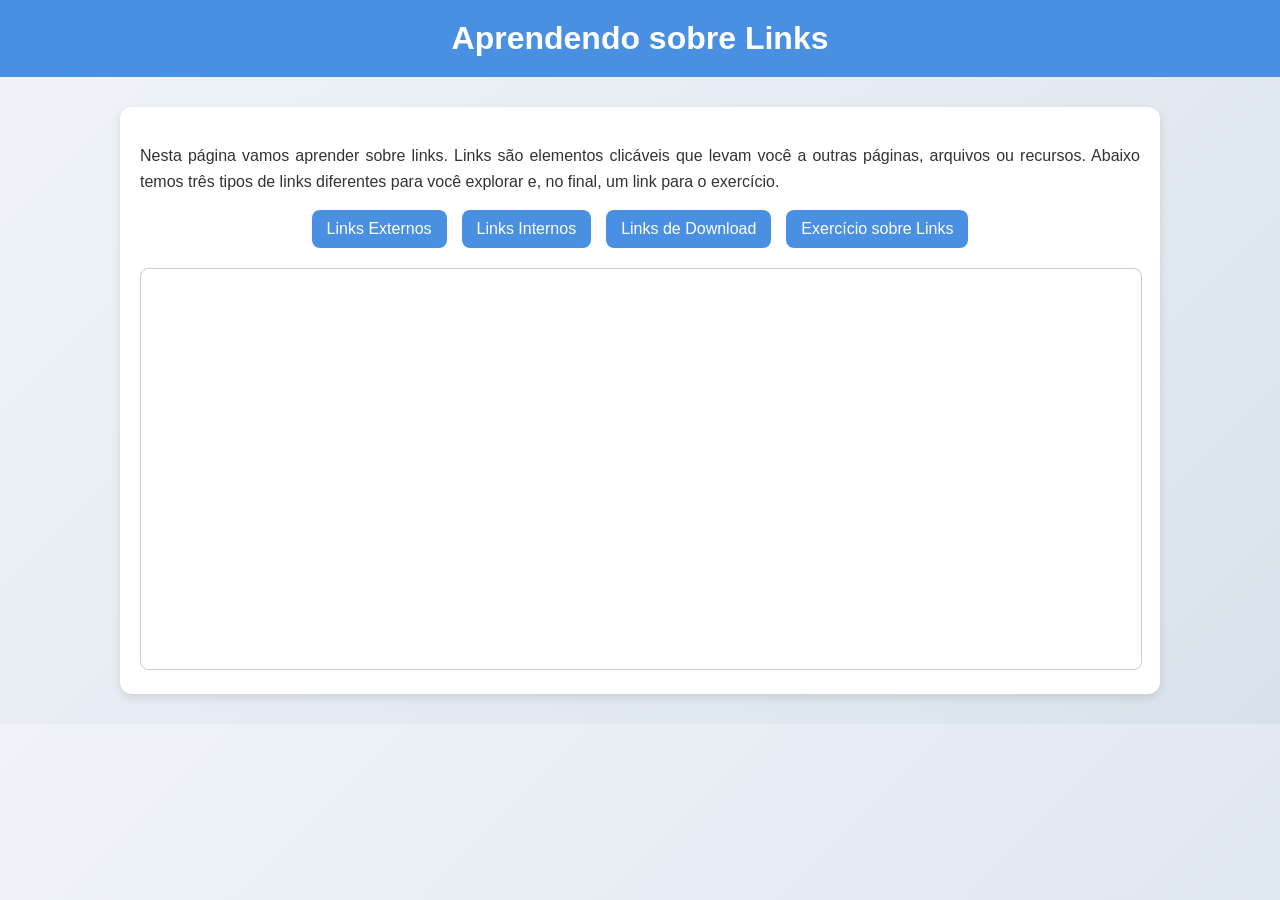
<file: index.html>
<!DOCTYPE html>
<html lang="pt-BR">
<head>
  <meta charset="UTF-8">
  <meta name="viewport" content="width=device-width, initial-scale=1.0">
  <title>Explicação sobre Links</title>
  <style>
    body {
      font-family: Arial, sans-serif;
      background: linear-gradient(135deg, #f0f4f8, #d9e2ec);
      margin: 0;
      padding: 0;
      color: #333;
    }
    header {
      background-color: #4a90e2;
      color: #fff;
      padding: 20px;
      text-align: center;
    }
    h1 {
      margin: 0;
    }
    .conteudo {
      max-width: 1000px;
      margin: 30px auto;
      padding: 20px;
      background: #fff;
      border-radius: 12px;
      box-shadow: 0 4px 10px rgba(0,0,0,0.1);
    }
    .links {
      display: flex;
      flex-wrap: wrap;
      gap: 15px;
      justify-content: center;
      margin-bottom: 20px;
    }
    .links a {
      text-decoration: none;
      background-color: #4a90e2;
      color: #fff;
      padding: 10px 15px;
      border-radius: 8px;
      transition: background-color 0.3s;
    }
    .links a:hover {
      background-color: #357ABD;
    }
    iframe {
      width: 100%;
      height: 400px;
      border: 1px solid #ccc;
      border-radius: 8px;
    }
    p {
      line-height: 1.6;
      text-align: justify;
    }
  </style>
</head>
<body>
  <header>
    <h1>Aprendendo sobre Links</h1>
  </header>

  <div class="conteudo">
    <p>
      Nesta página vamos aprender sobre links. Links são elementos clicáveis que levam você a outras páginas, arquivos ou recursos.
      Abaixo temos três tipos de links diferentes para você explorar e, no final, um link para o exercício.
    </p>

    <div class="links">
        <a href="links-externo.html" target="janela">Links Externos</a>
        <a href="links-internos.html" target="janela">Links Internos</a>
        <a href="links-download.html" target="janela">Links de Download</a>
      <!-- Novo link para o exercício -->
      <a href="exercicio-links.pdf" target="janela">Exercício sobre Links</a>
    </div>

    <iframe name="janela" src="" title="Conteúdo dos links"></iframe>
  </div>
</body>
</html>
</file>
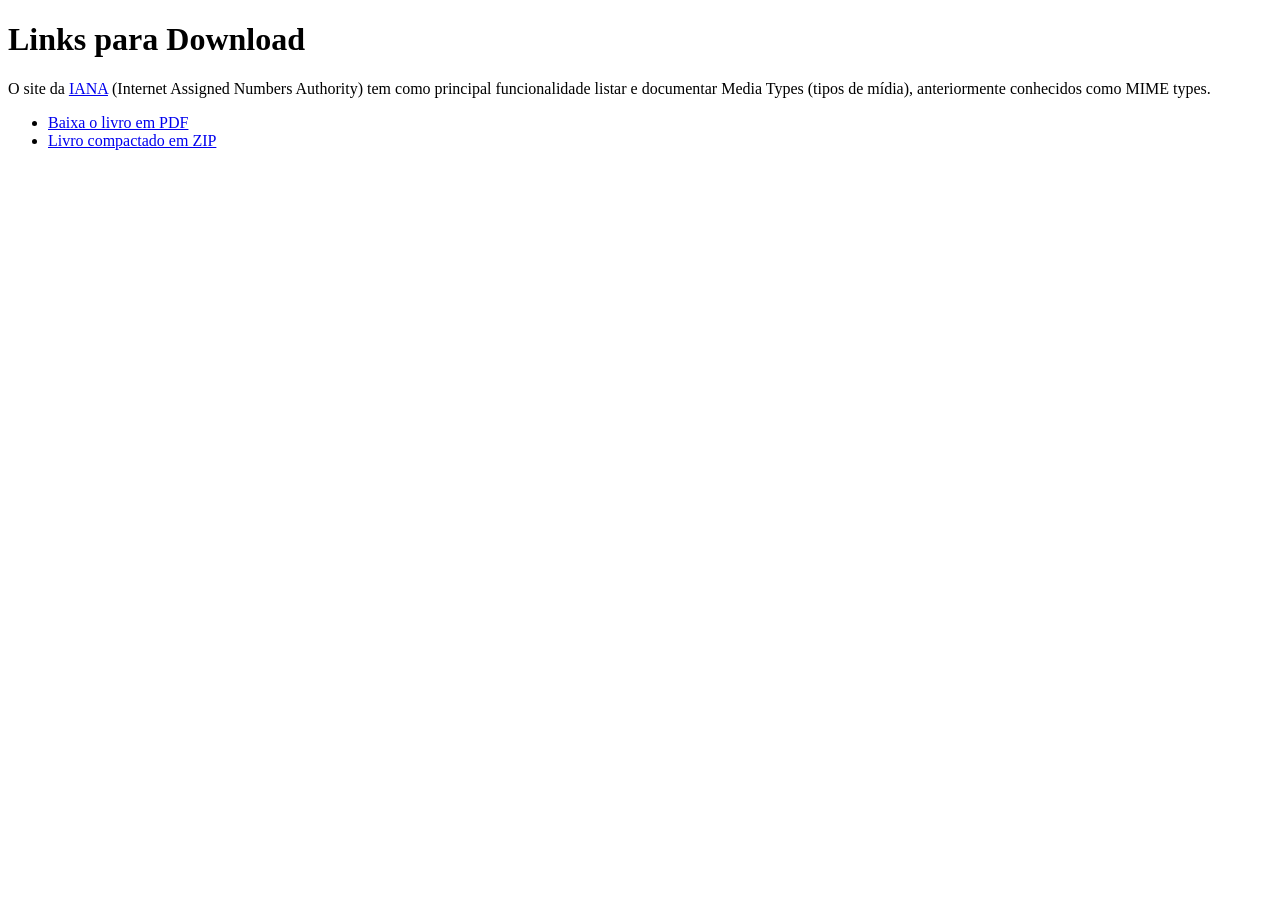
<file: links-download.html>
<!DOCTYPE html>
<html lang="pt-br">
<head>
    <meta charset="UTF-8">
    <meta name="viewport" content="width=device-width, initial-scale=1.0">
    <title>Links para download </title>
</head>
<body>
    <h1>Links para Download</h1>
    <p>O site da <a href="https://www.iana.org/assignments/media-types/media-types.xhtml">IANA</a> (Internet Assigned Numbers Authority) tem como principal funcionalidade listar e documentar Media Types (tipos de mídia), anteriormente conhecidos como MIME types.</p>
    <ul>
        <li><a href="livro/minhaLista.pdf" download="minhaLista.pdf" type="application/pdf">Baixa o livro em PDF</a></li>
        <li><a href="livro/minhaLista.zip" download="minhaLista.zip" type="application/zip">Livro compactado em ZIP</a></li>
    </ul>
    
</body>
</html>
</file>
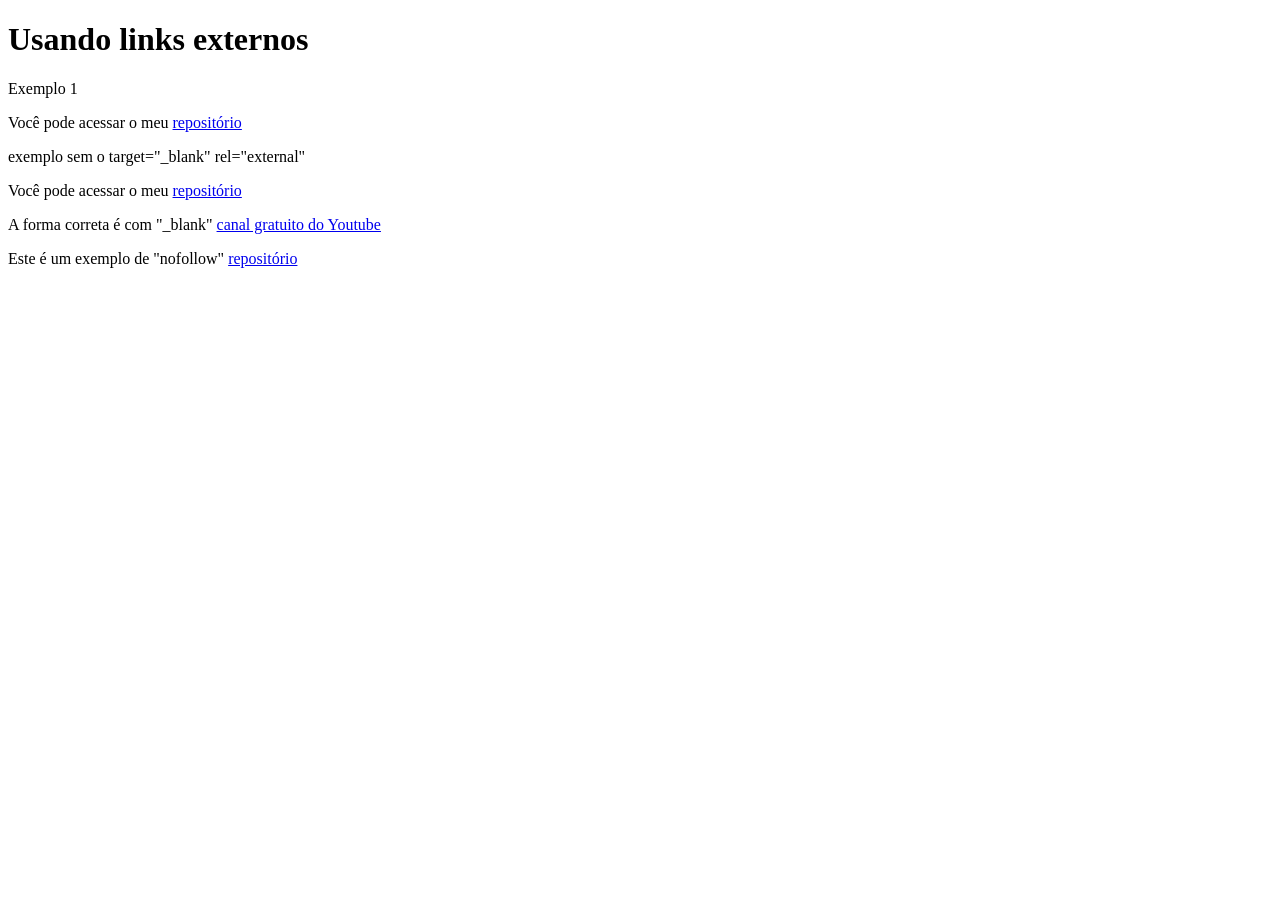
<file: links-externo.html>
<!DOCTYPE html>
<html lang="pt-br">
<head>
    <meta charset="UTF-8">
    <meta name="viewport" content="width=device-width, initial-scale=1.0">
    <title>Links Externos</title>
</head>
<body>
    <h1>Usando links externos</h1>
    <p>Exemplo 1</p>
    <p>Você pode acessar o meu <a href="https://gustavoguanabara.github.io/">repositório</a></p> exemplo sem o target="_blank" rel="external"
    <p>Você pode acessar o meu <a href="https://gustavoguanabara.github.io/" target="_blank" rel="external">repositório</a></p> 
     <p>A forma correta é com "_blank" <a href="https://youtube.com/cursoemvideo/" target="_blank" rel="external"> canal gratuito do Youtube</a></p> 
     <p>Este é um exemplo de "nofollow" <a href="https://gustavoguanabara.github.io/" target="_blank" rel="nofollow">repositório</a></p> 
</body>
</html>
</file>
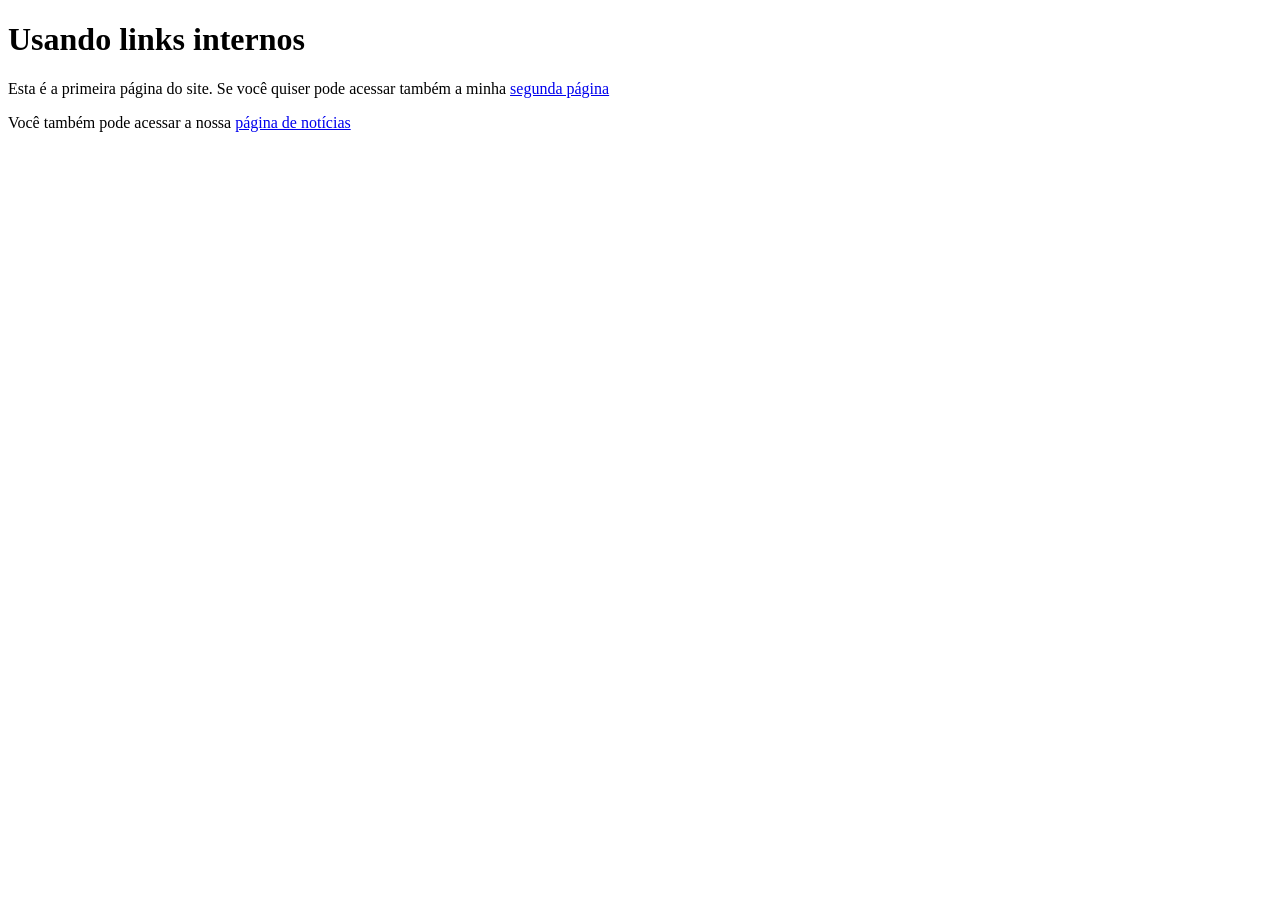
<file: links-internos.html>
<!DOCTYPE html>
<html lang="en">
<head>
    <meta charset="UTF-8">
    <meta name="viewport" content="width=device-width, initial-scale=1.0">
    <title>Links internos</title>
</head>
<body>
    <h1>Usando links internos</h1>
    <p>Esta é a primeira página do site. Se você quiser pode acessar também a minha <a href="pag002.html" rel="next">segunda página</a> </p>
    <p>Você também pode acessar a nossa <a href="noticias/pag003.html" rel="next">página de notícias</a></p>
    
</body>
</html>
</file>
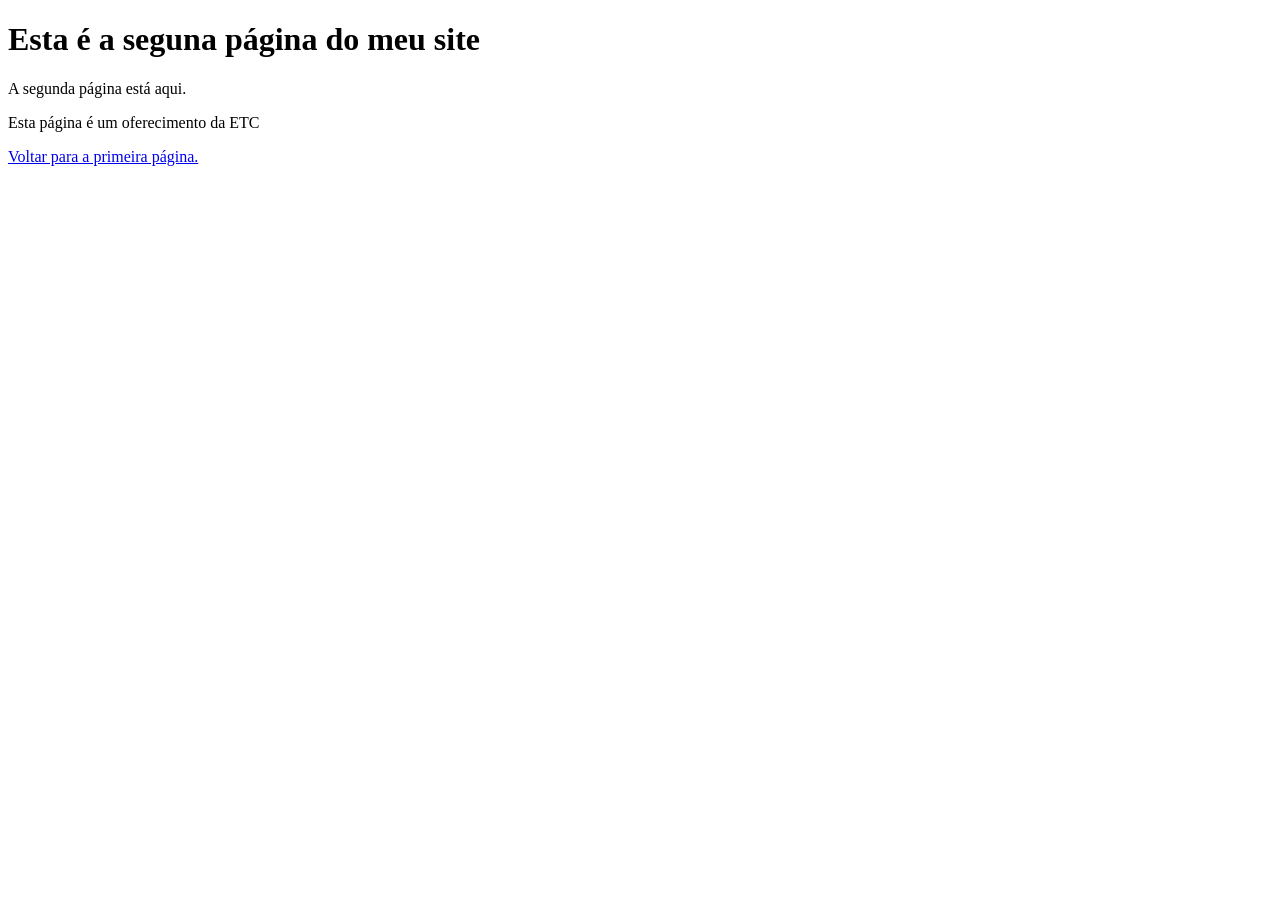
<file: pag002.html>
<!DOCTYPE html>
<html lang="en">
<head>
    <meta charset="UTF-8">
    <meta name="viewport" content="width=device-width, initial-scale=1.0">
    <title>Página 02</title>
</head>
<body>
    <h1>Esta é a seguna página do meu site</h1>
    <p>A segunda página está aqui.</p>
    <p>Esta página é um oferecimento da ETC</p>
    <p><a href="links-internos.html" rel="prev">Voltar para a primeira página.</a></p>
</body>
</html>
</file>
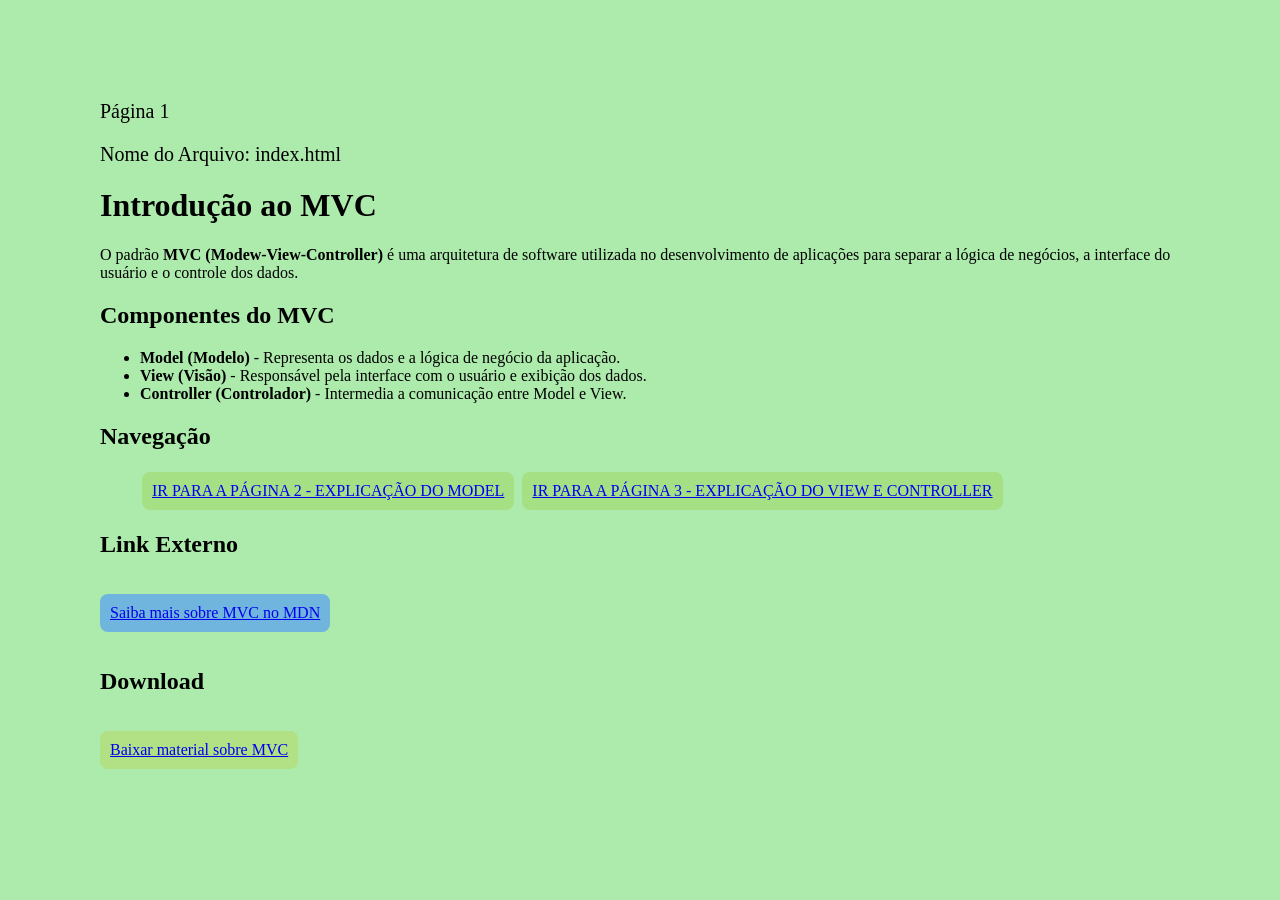
<file: pag01.html>
<!DOCTYPE html>
<html lang="pt-br">
<head>
    <meta charset="UTF-8"/>
    <title>index.html</title>
    <link rel="stylesheet" href="estilo.css">
<style>
    body {
        margin: 100px;
        background-color: #ADEBAD;
    }
</style>
</head>
<body>
    <p style="font-size: 20px;">Página 1</p>
    <p style="font-size: 20px;">Nome do Arquivo: index.html</p>


    <h1>Introdução ao MVC</h1>
    <p>O padrão <strong>MVC (Modew-View-Controller)</strong> é uma arquitetura de software utilizada no desenvolvimento de aplicações para separar a lógica de negócios, a interface do usuário e o controle dos dados.</p>

    <h2>Componentes do MVC</h2>
    <ul>
        <li><strong>Model (Modelo)</strong> - Representa os dados e a lógica de negócio da aplicação.</li>
        <li><strong>View (Visão)</strong> - Responsável pela interface com o usuário e exibição dos dados.</li>
        <li><strong>Controller (Controlador)</strong> - Intermedia a comunicação entre Model e View.</li>
    </ul>

    <h2>Navegação</h2>

    <nav id="menu">
    <ul>
        <li><a href="pag02.html">Ir para a Página 2 - Explicação do Model</a></li>
        <li><a href="pag03.html">Ir para a Página 3 - Explicação do View e Controller</a></li>
    </ul>
    </nav>

    <nav id="externo">
    <h2>Link Externo</h2>
    <p><a href="https://youtube.com/cursoemvideo/" target="_blank">Saiba mais sobre MVC no MDN</a></p>
    </nav>

    <nav id="download">
    <h2>Download</h2>
    <p><a href="livro/minhaLista.zip" download="minhaLista.zip">Baixar material sobre MVC</a></p>
    </nav>

</body>
</html>
</file>
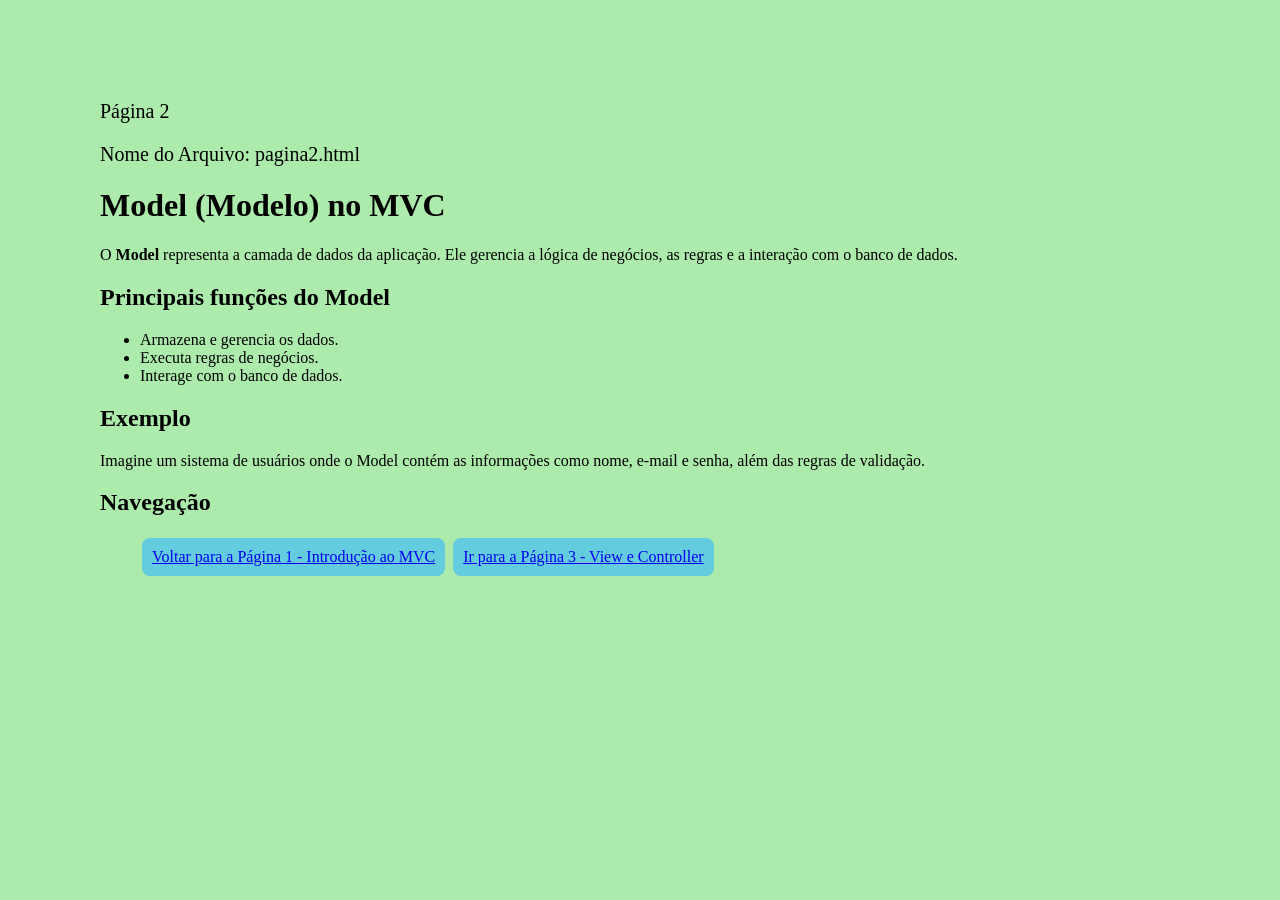
<file: pag02.html>
<!DOCTYPE html>
<html lang="en">
<head>
    <meta charset="UTF-8"/>
    <title>pagina2.html</title>
    <link rel="stylesheet" href="estilo.css">

    <style>
    body {
        margin: 100px;
        background-color: #ADEBAD;
    }
</style>
</head>
<body>
    <p style="font-size: 20px;">Página 2</p>
    <p style="font-size: 20px;">Nome do Arquivo: pagina2.html</p>

    <h1>Model (Modelo) no MVC</h1>
    <P>O <strong>Model</strong> representa a camada de dados da aplicação. Ele gerencia a lógica de negócios, as regras e a interação com o banco de dados.</P>

    <h2>Principais funções do Model</h2>
    <ul>
        <li>Armazena e gerencia os dados.</li>
        <li>Executa regras de negócios.</li>
        <li>Interage com o banco de dados.</li>
    </ul>

      <h2>Exemplo</h2>
      <p>Imagine um sistema de usuários onde o Model contém as informações como nome, e-mail e senha, além das regras de validação.</p>

      <nav id="nave">
      <h2>Navegação</h2>
      <ul>
        <li><a href="pag01.html">Voltar para a Página 1 - Introdução ao MVC</a></li>
        <li><a href="pag03.html">Ir para a Página 3 - View e Controller</a></li>
      </ul>
      </nav>

</body>
</html>
</file>
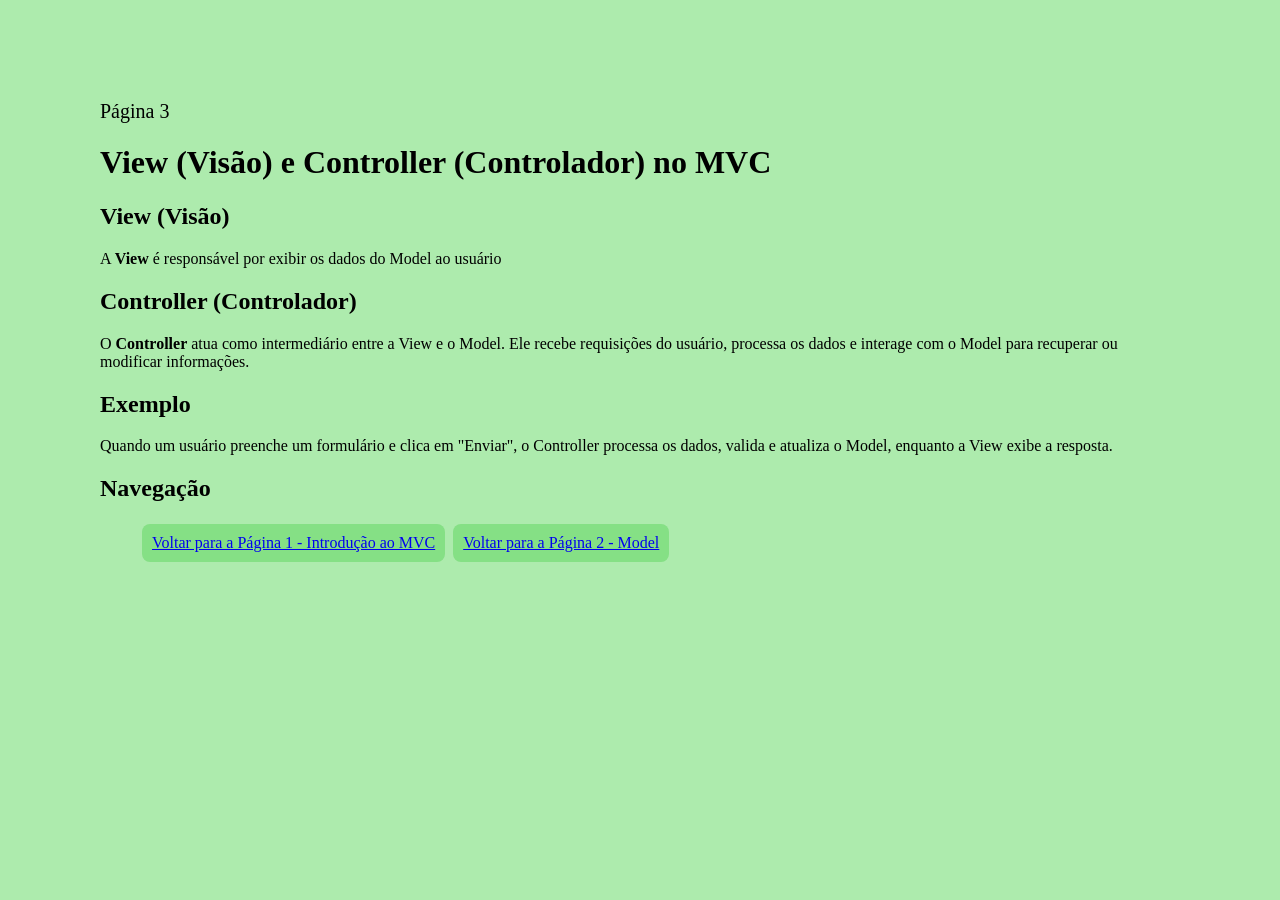
<file: pag03.html>
<!DOCTYPE html>
<html lang="en">
<head>
    <meta charset="UTF-8"/>
    <title>Página3.html</title>

    <style>
        body {
            margin: 100px;
            background-color: #ADEBAD;
        }
        
    nav#navega li {
    display: inline-block;
    background-color: #85E085;
    padding: 10px;
    margin: 2px;
    border-radius: 8px;
}
    </style>

</head>
<body>
    <P style="font-size: 20px;">Página 3</P>
    <h1>View (Visão) e Controller (Controlador) no MVC</h1>
    <h2>View (Visão)</h2>
    <p>A <strong>View</strong> é responsável por exibir os dados do Model ao usuário</p>

    <h2>Controller (Controlador)</h2>
    <p>O <strong>Controller</strong> atua como intermediário entre a View e o Model. Ele recebe requisições do usuário, processa os dados e interage com o Model para recuperar ou modificar informações.</p>

    <h2>Exemplo</h2>
    <p>Quando um usuário preenche  um formulário e clica em "Enviar", o Controller processa os dados, valida e atualiza o Model, enquanto a View exibe a resposta.</p>

    <nav id="navega">
    <h2>Navegação</h2>
    <ul>
        <li><a href="pag01.html">Voltar para a Página 1 - Introdução ao MVC</a></li>
        <li><a href="pag02.html">Voltar para a Página 2 - Model</a></li>
    </ul>
    </nav>

</body>
</html>
</file>
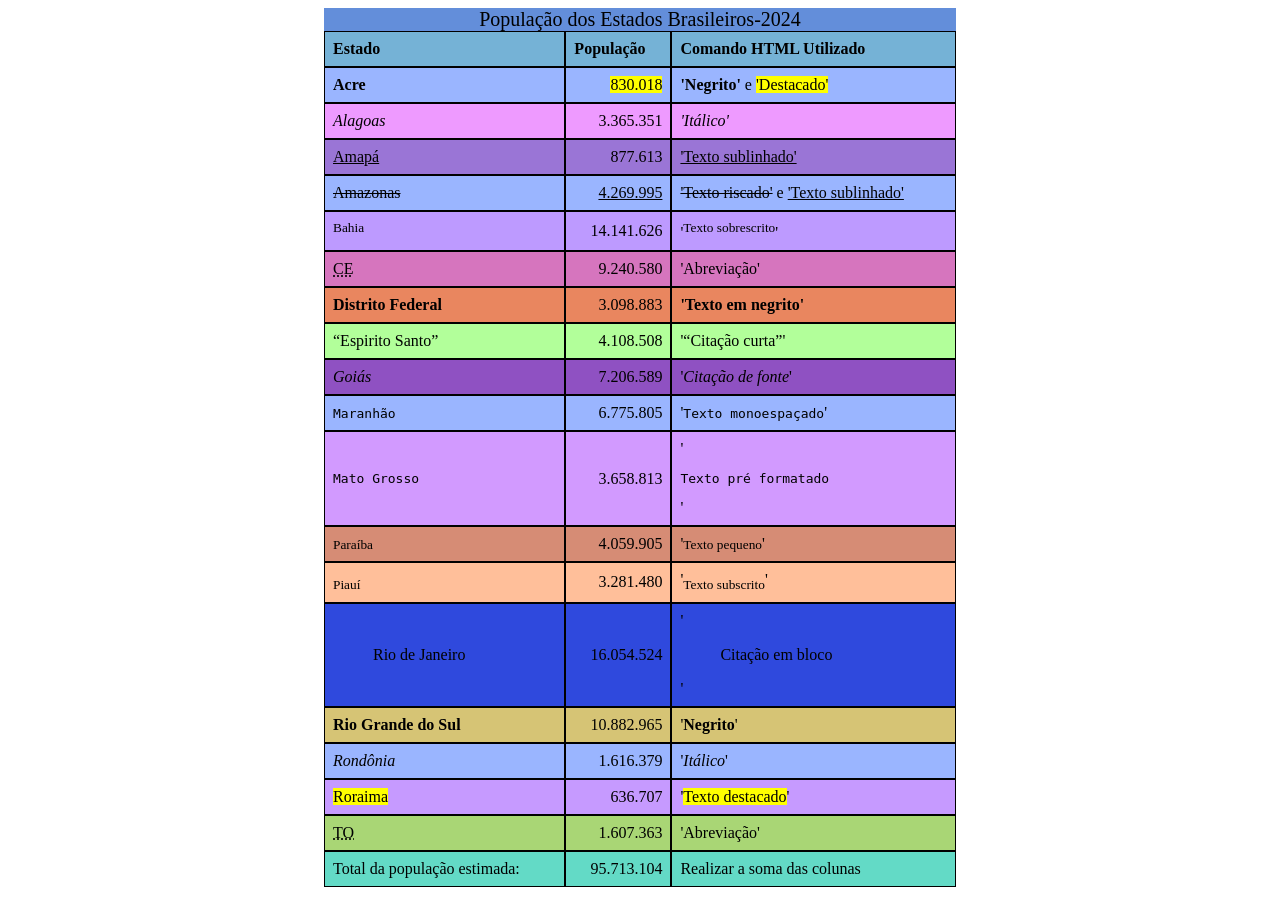
<file: teste.html>
<!DOCTYPE html>
<html lang="en">

<head>
    <meta charset="UTF-8">
    <meta name="viewport" content="width=device-width, initial-scale=1.0">
    <title>Document</title>
</head>

<body>
    <style>
        table {
            width: 50%;
            border-spacing: 0px;
            margin: 0 auto;
        }

        table th {
            border: 1px solid #000;
            height: 25%;
            text-align: left;
            padding: 8px;

        }

        table td {
            border: 1px solid #000;
            padding: 8px;
            border-width: 0.5px;
        }

        .num {
            text-align: right;
        }
    </style>


    </head>

    <body>

        <table>

            <caption style="background-color: #638eda; font-size: 20px;">População dos Estados Brasileiros-2024
            </caption>

            <tr style="background-color: #75b2d6;">
                <th>Estado</th>
                <th>População</th>
                <th>Comando HTML Utilizado</th>
            </tr>

            <tr style="background-color: #9ab5ff;">
                <td><strong>Acre</strong></td>
                <td class="num"><mark>830.018</mark></td>
                <td><strong>'Negrito'</strong> e <mark>'Destacado'</mark></td>
            </tr>

            <tr style="background-color: #ee9aff;">
                <td><i>Alagoas</i></td>
                <td class="num">3.365.351</td>
                <td><i>'Itálico'</i></td>
            </tr>

            <tr style="background-color: #9a75d6;">
                <td><u>Amapá</u></td>
                <td class="num">877.613</td>
                <td><u>'Texto sublinhado'</u></td>
            </tr>

            <tr style="background-color:#9ab5ff;">
                <td><del>Amazonas</del></td>
                <td class="num"><u>4.269.995</u></td>
                <td><del>'Texto riscado'</del> e <u>'Texto sublinhado'</u></td>
            </tr>

            <tr style="background-color: #bd9aff;">
                <td><sup>Bahia</sup></td>
                <td class="num">14.141.626</td>
                <td>'<sup>Texto sobrescrito</sup>'</td>
            </tr>

            <tr style="background-color: #d675be;">
                <td><abbr title="Ceará">CE</abbr></td>
                <td class="num">9.240.580</td>
                <td>'Abreviação'</td>
            </tr>

            <tr style="background-color: #e9865f;">
                <td><strong>Distrito Federal</strong></td>
                <td class="num">3.098.883</td>
                <td><strong>'Texto em negrito'</strong></td>
            </tr>

            <tr style="background-color: #b2ff9a;">
                <td><q>Espirito Santo</q></td>
                <td class="num">4.108.508</td>
                <td>'<q>Citação curta</q>'</td>
            </tr>

            <tr style="background-color: #8f51c2;">
                <td><cite>Goiás</cite></td>
                <td class="num">7.206.589</td>
                <td>'<cite>Citação de fonte</cite>'</td>
            </tr>

            <tr style="background-color: #9ab5ff;">
                <td><code>Maranhão</code></td>
                <td class="num">6.775.805</td>
                <td>'<code>Texto monoespaçado</code>'</td>
            </tr>

            <tr style="height: 90px; background-color: #d29aff;">
                <td>
                    <pre>Mato Grosso</pre>
                </td>
                <td class="num">3.658.813</td>
                <td>'
                    <pre>Texto pré formatado</pre>'
                </td>
            </tr>

            <tr style="background-color: #d68c75;">
                <td><small>Paraíba</small></td>
                <td class="num">4.059.905</td>
                <td>'<small>Texto pequeno</small>'</td>
            </tr>

            <tr style="background-color: #ffbf9a;">
                <td><sub>Piauí</sub></td>
                <td class="num">3.281.480</td>
                <td>'<sub>Texto subscrito</sub>'</td>
            </tr>

            <tr style="height: 90px; background-color: #2f49dd;">
                <td>
                    <blockquote>Rio de Janeiro</blockquote>
                </td>
                <td class="num">16.054.524</td>
                <td>'<blockquote>Citação em bloco</blockquote>'</td>
            </tr>

            <tr style="background-color: #d6c475;">
                <td><strong>Rio Grande do Sul</strong></td>
                <td class="num">10.882.965</td>
                <td>'<strong>Negrito</strong>'</td>
            </tr>

            <tr style="background-color: #9ab5ff;">
                <td><i>Rondônia</i></td>
                <td class="num">1.616.379</td>
                <td>'<i>Itálico</i>'</td>
            </tr>

            <tr style="background-color: #c69aff;">
                <td><mark>Roraima</mark></td>
                <td class="num">636.707</td>
                <td>'<mark>Texto destacado</mark>'</td>
            </tr>

            <tr style="background-color: #a9d675;">
                <td><abbr title="Tocantins">TO</abbr></td>
                <td class="num">1.607.363</td>
                <td>'Abreviação'</td>
            </tr>

            <tfoot>
                <tr style="background-color: #63dac6;">
                    <td>Total da população estimada:</td>
                    <td class="num">95.713.104</td>
                    <td>Realizar a soma das colunas</td>
                </tr>
            </tfoot>

        </table>

    </body>

</html>
</file>
<file: estilo.css>
@charset "UTF-8";

nav#menu ul {
    list-style: none;
    text-transform: uppercase;
}

nav#menu li {
    display: inline-block;
    background-color: #a6e085;
    padding: 10px;
    margin: 2px;
    border-radius: 8px;
}

nav#externo p {
    display: inline-block;
    background-color: #6fb5dd;
    padding: 10px;
    border-radius: 8px;
}

nav#download p {
    display: inline-block;
    background-color: #b1e085;
    padding: 10px;
    border-radius: 8px;
}

nav#nave li {
    display: inline-block;
    background-color: #63ccdf;
    padding: 10px;
    margin: 2px;
    border-radius: 8px;
}

nav#oii li {
    display: inline-block;
    background-color: #cfe085;
    padding: 10px;
    margin: 2px;
    border-radius: 8px;
}
</file>
